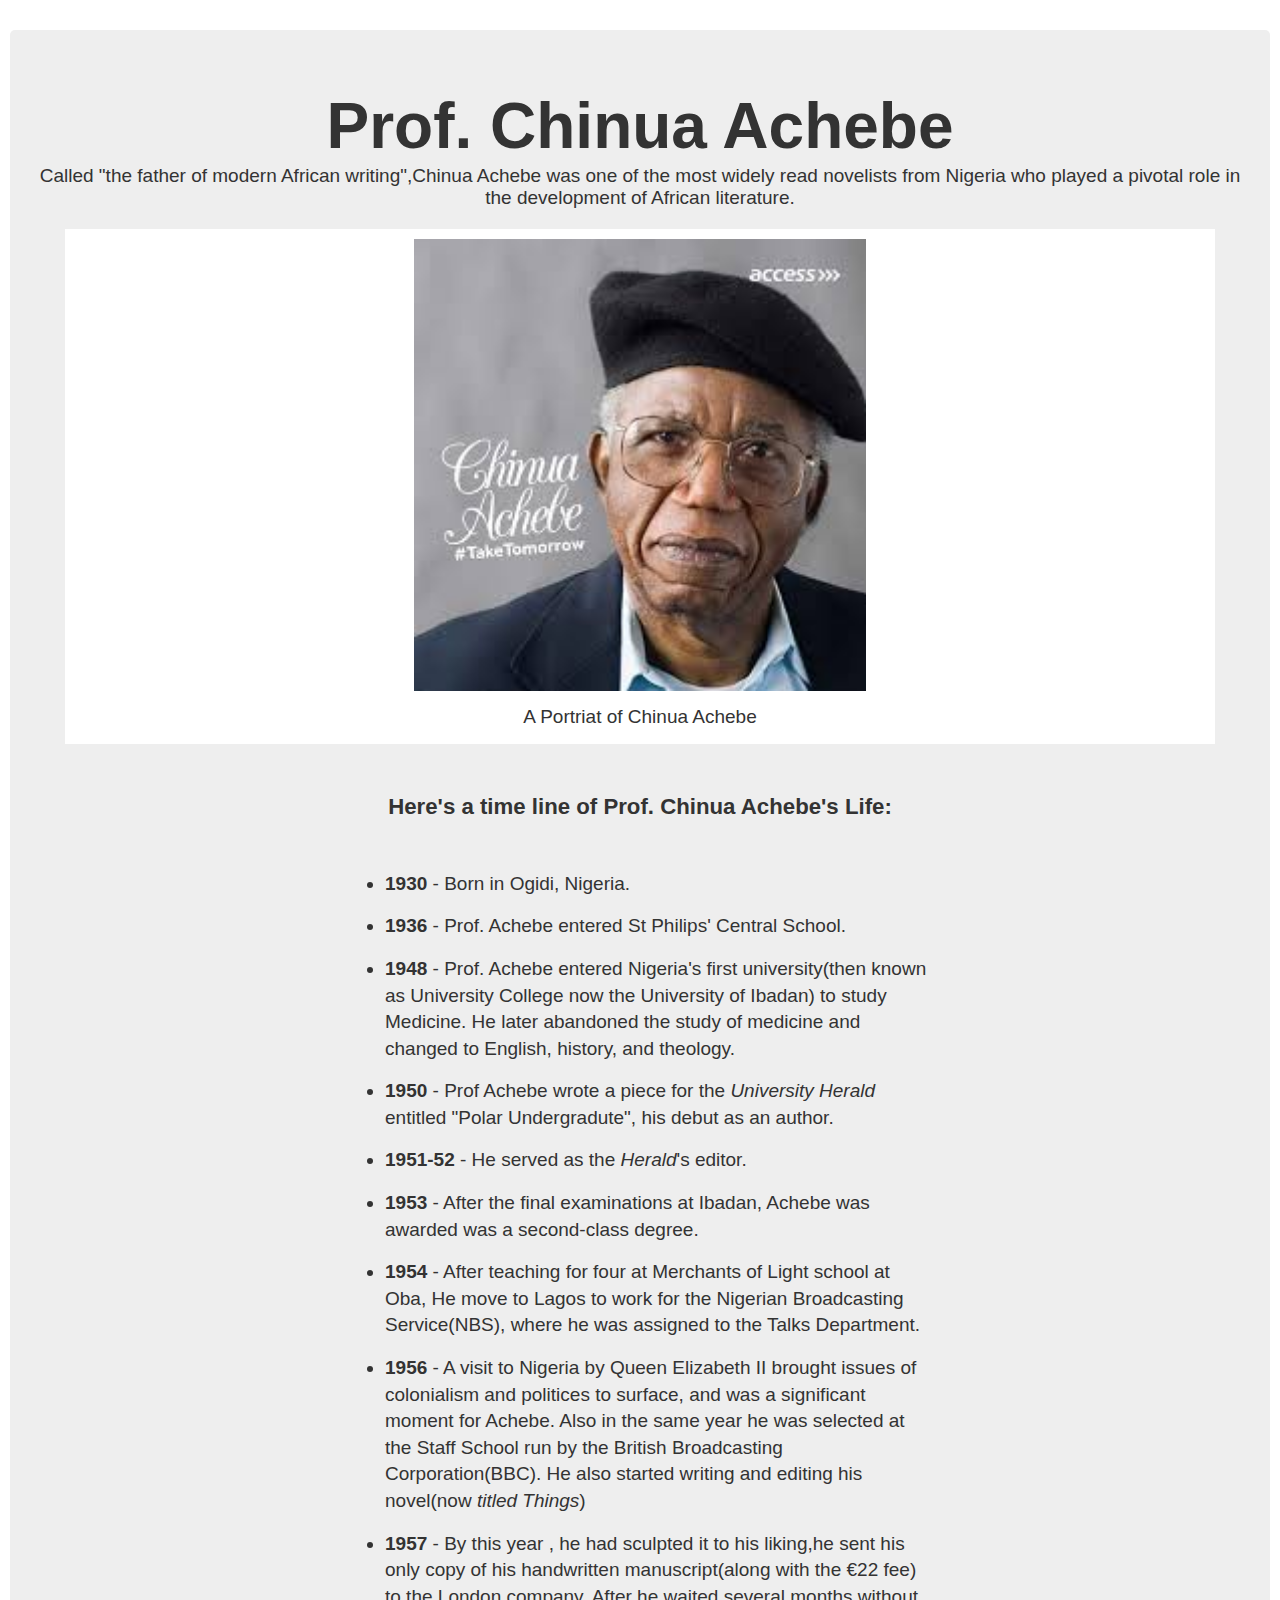
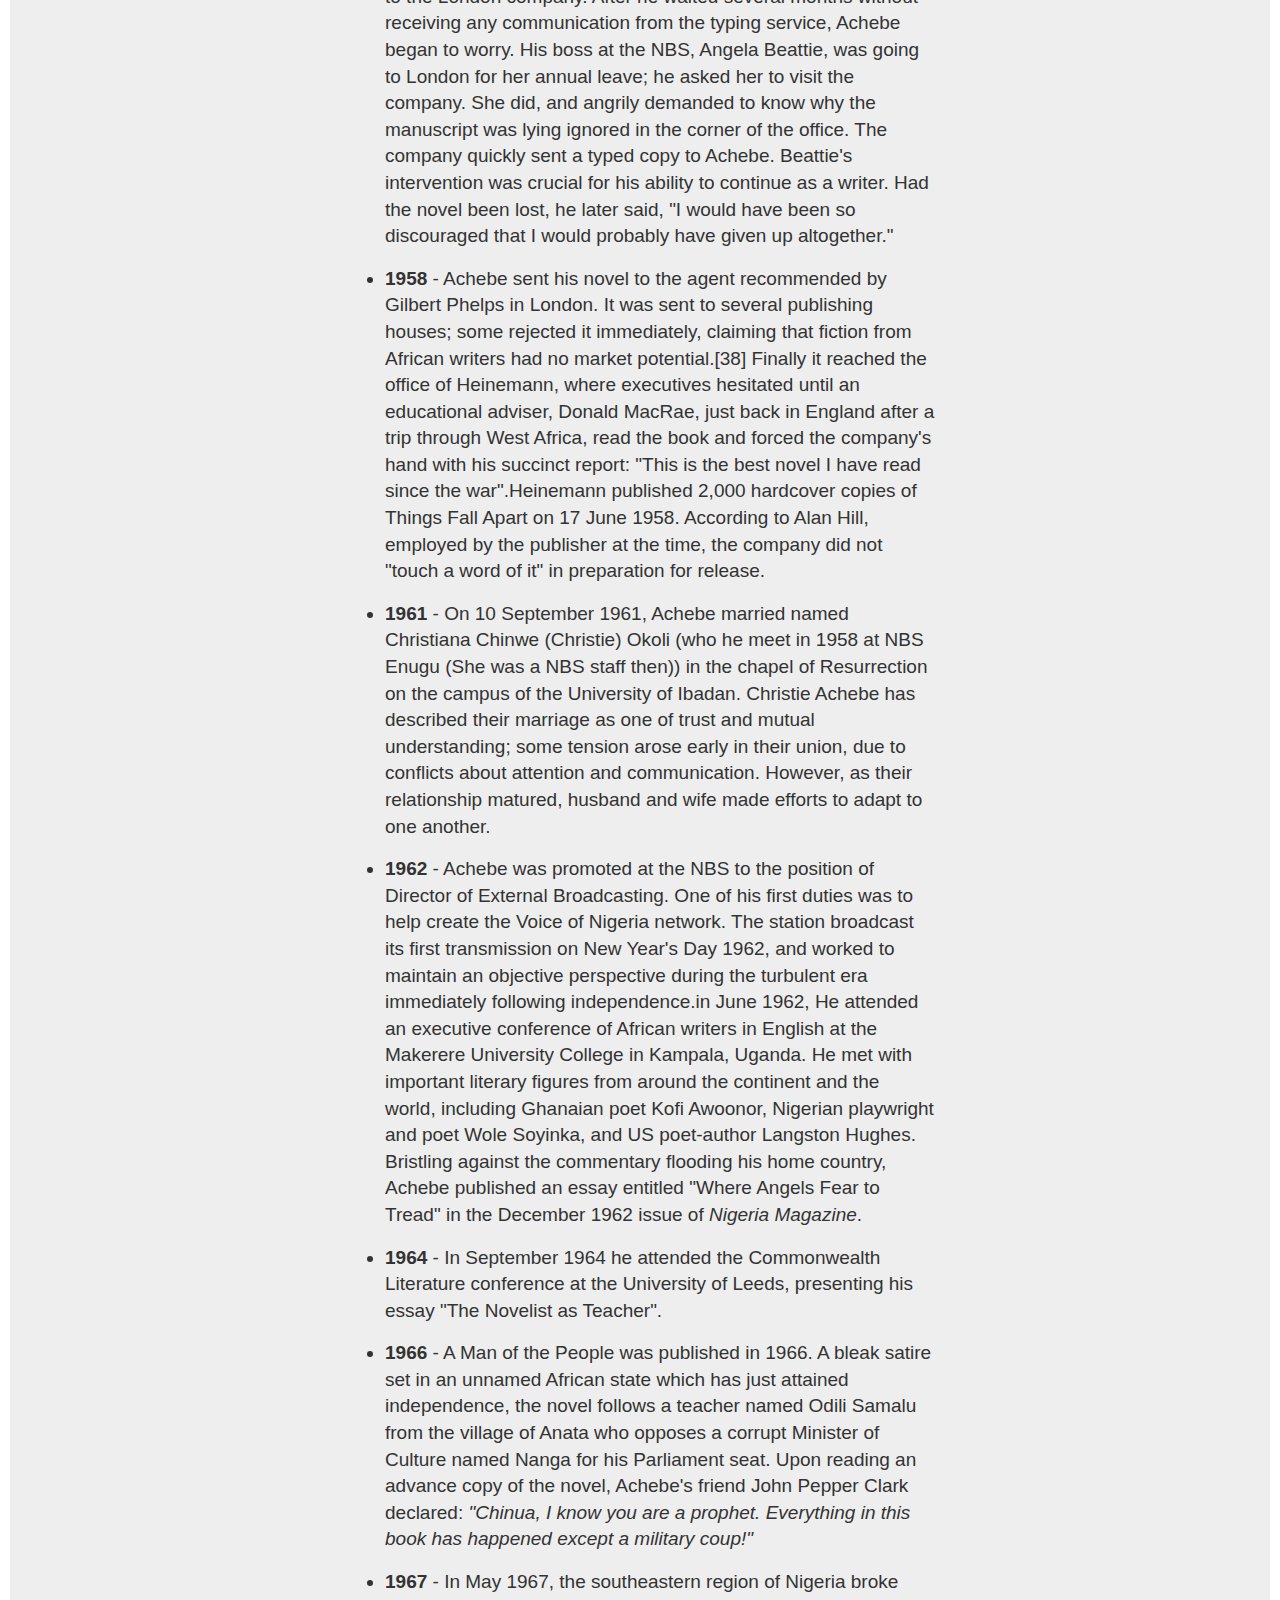
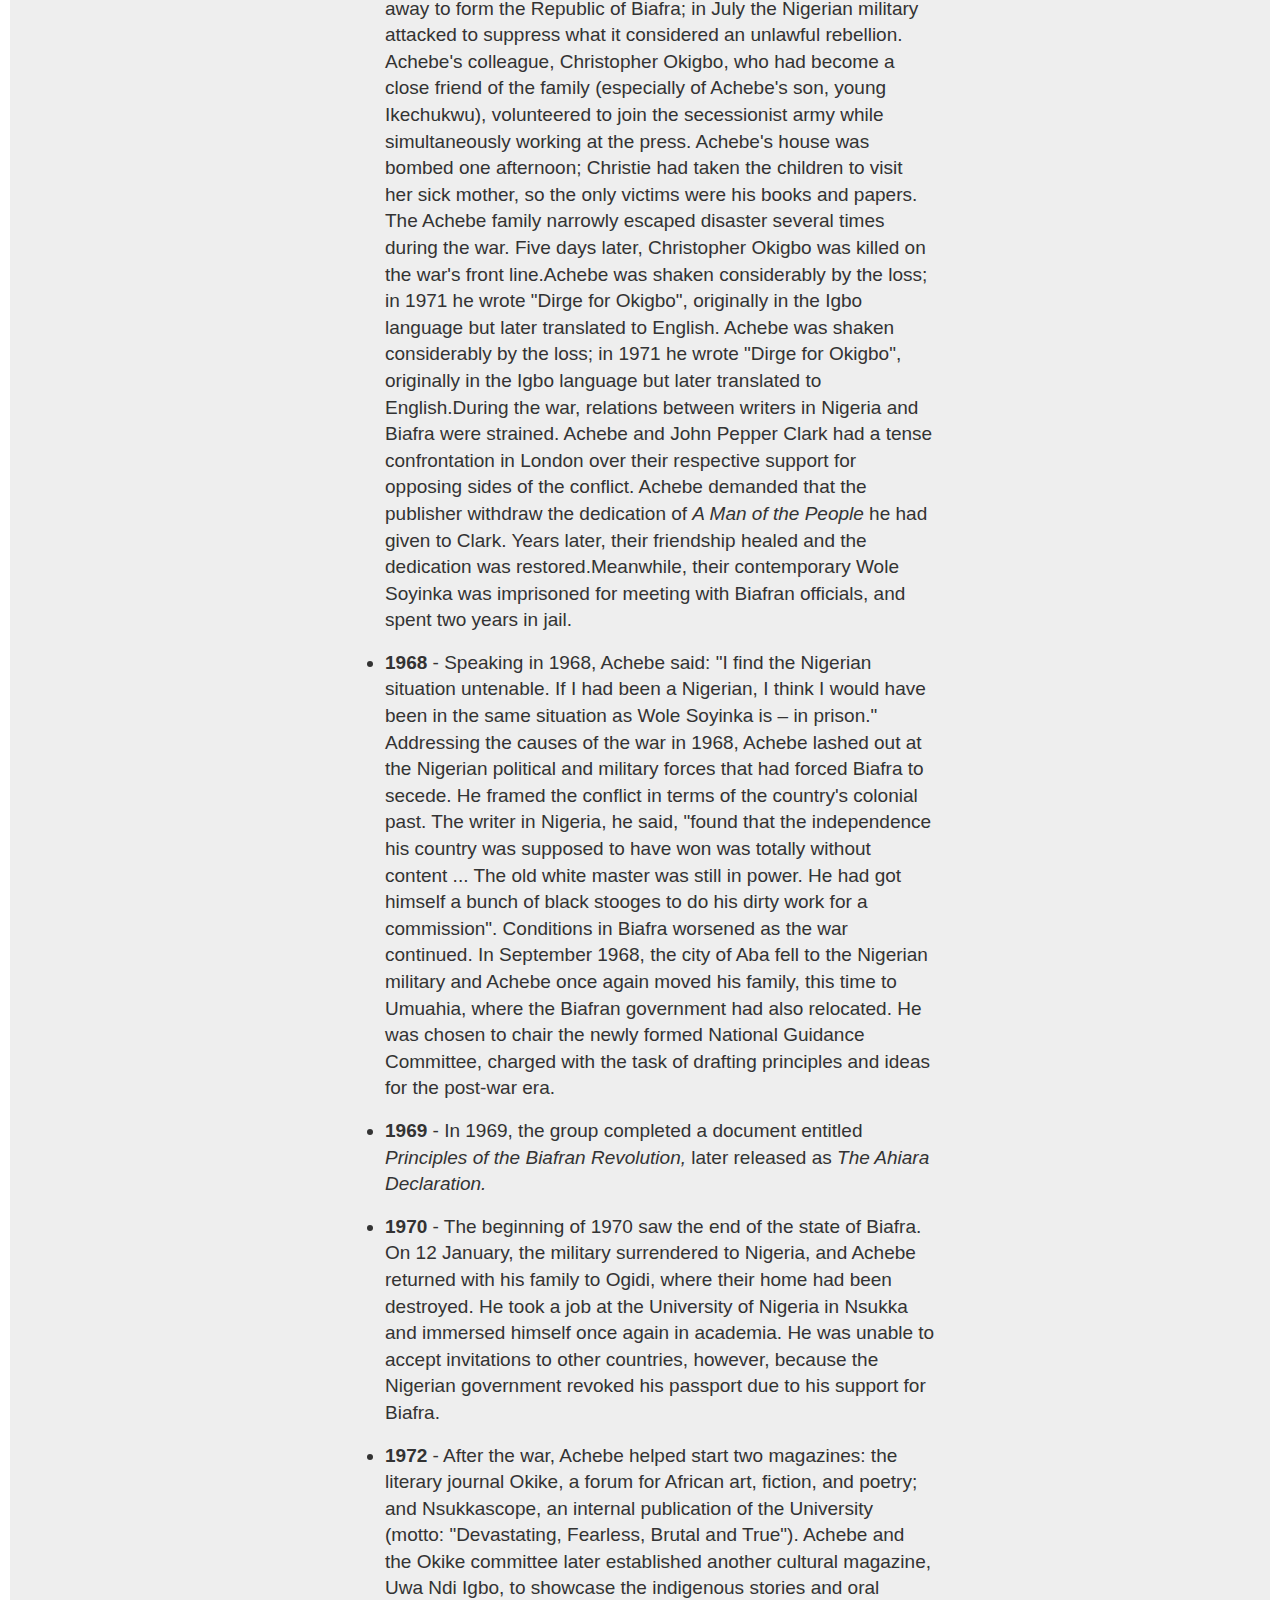
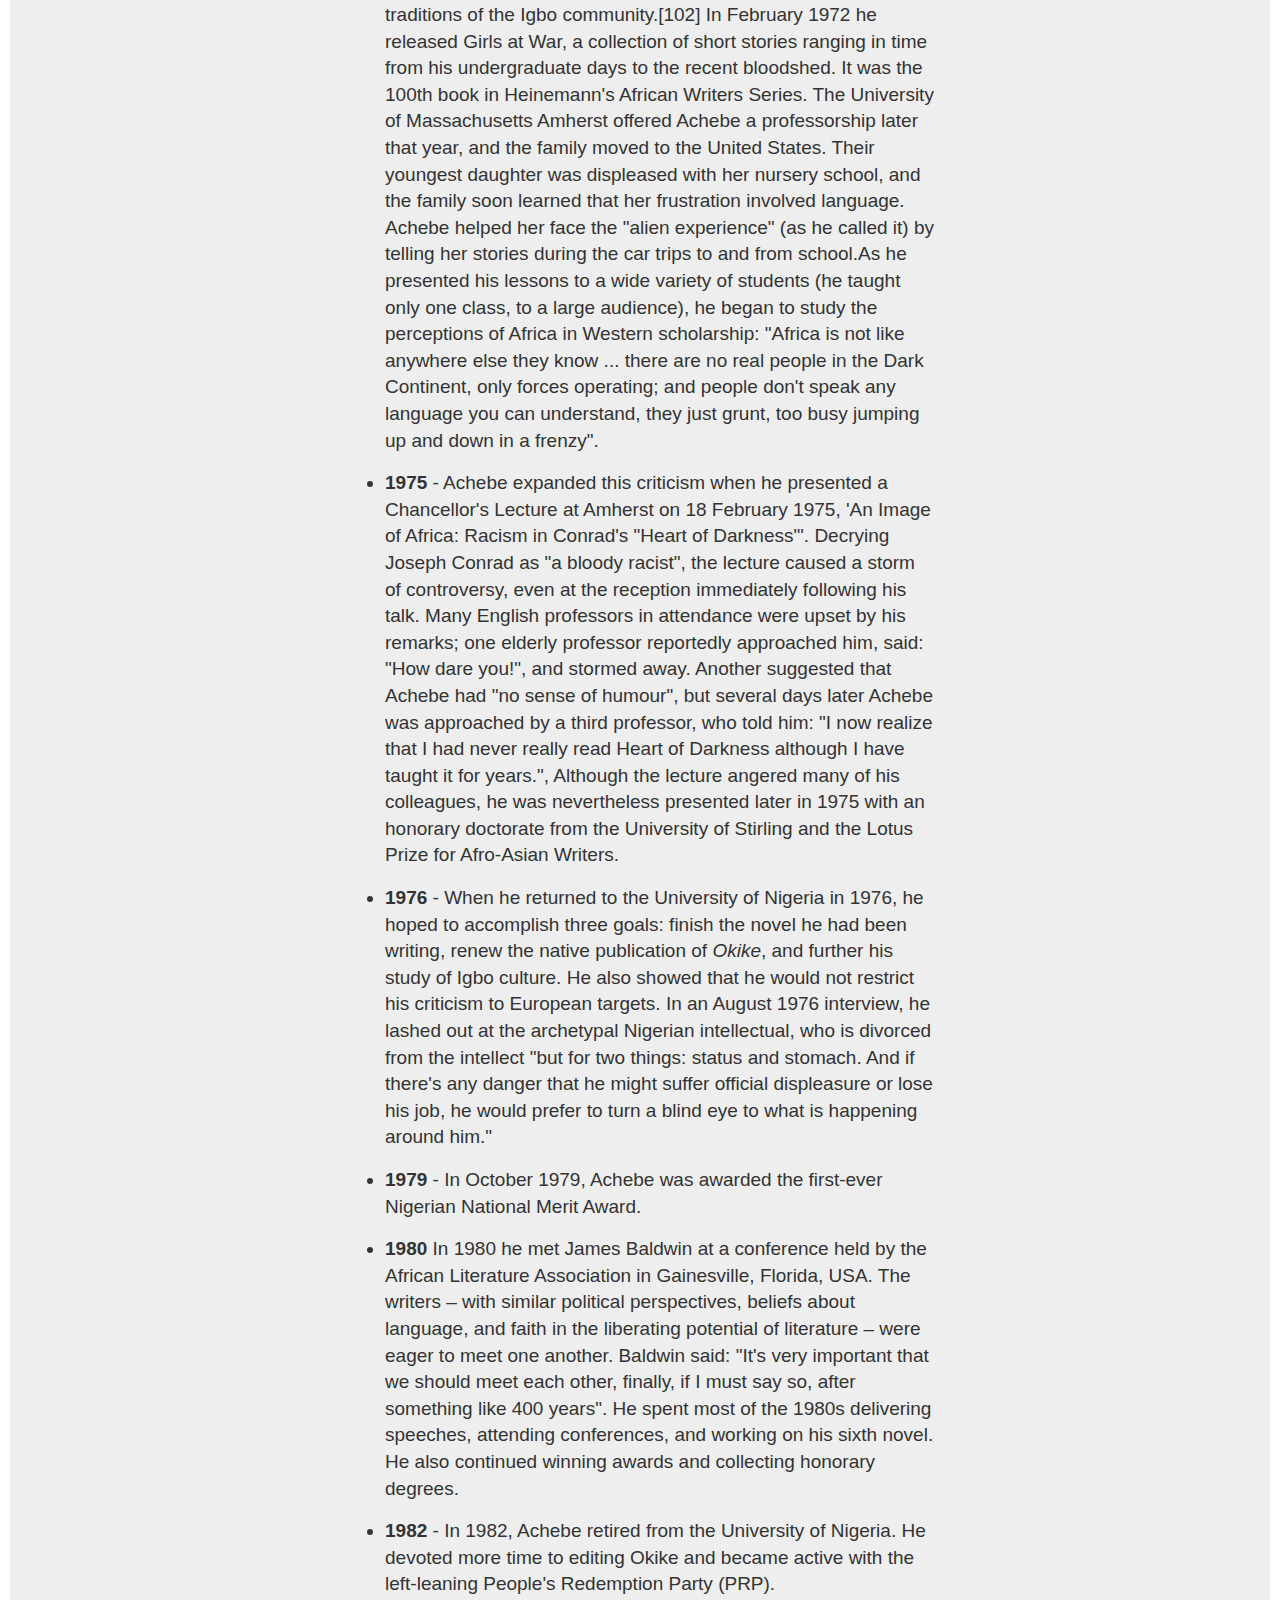
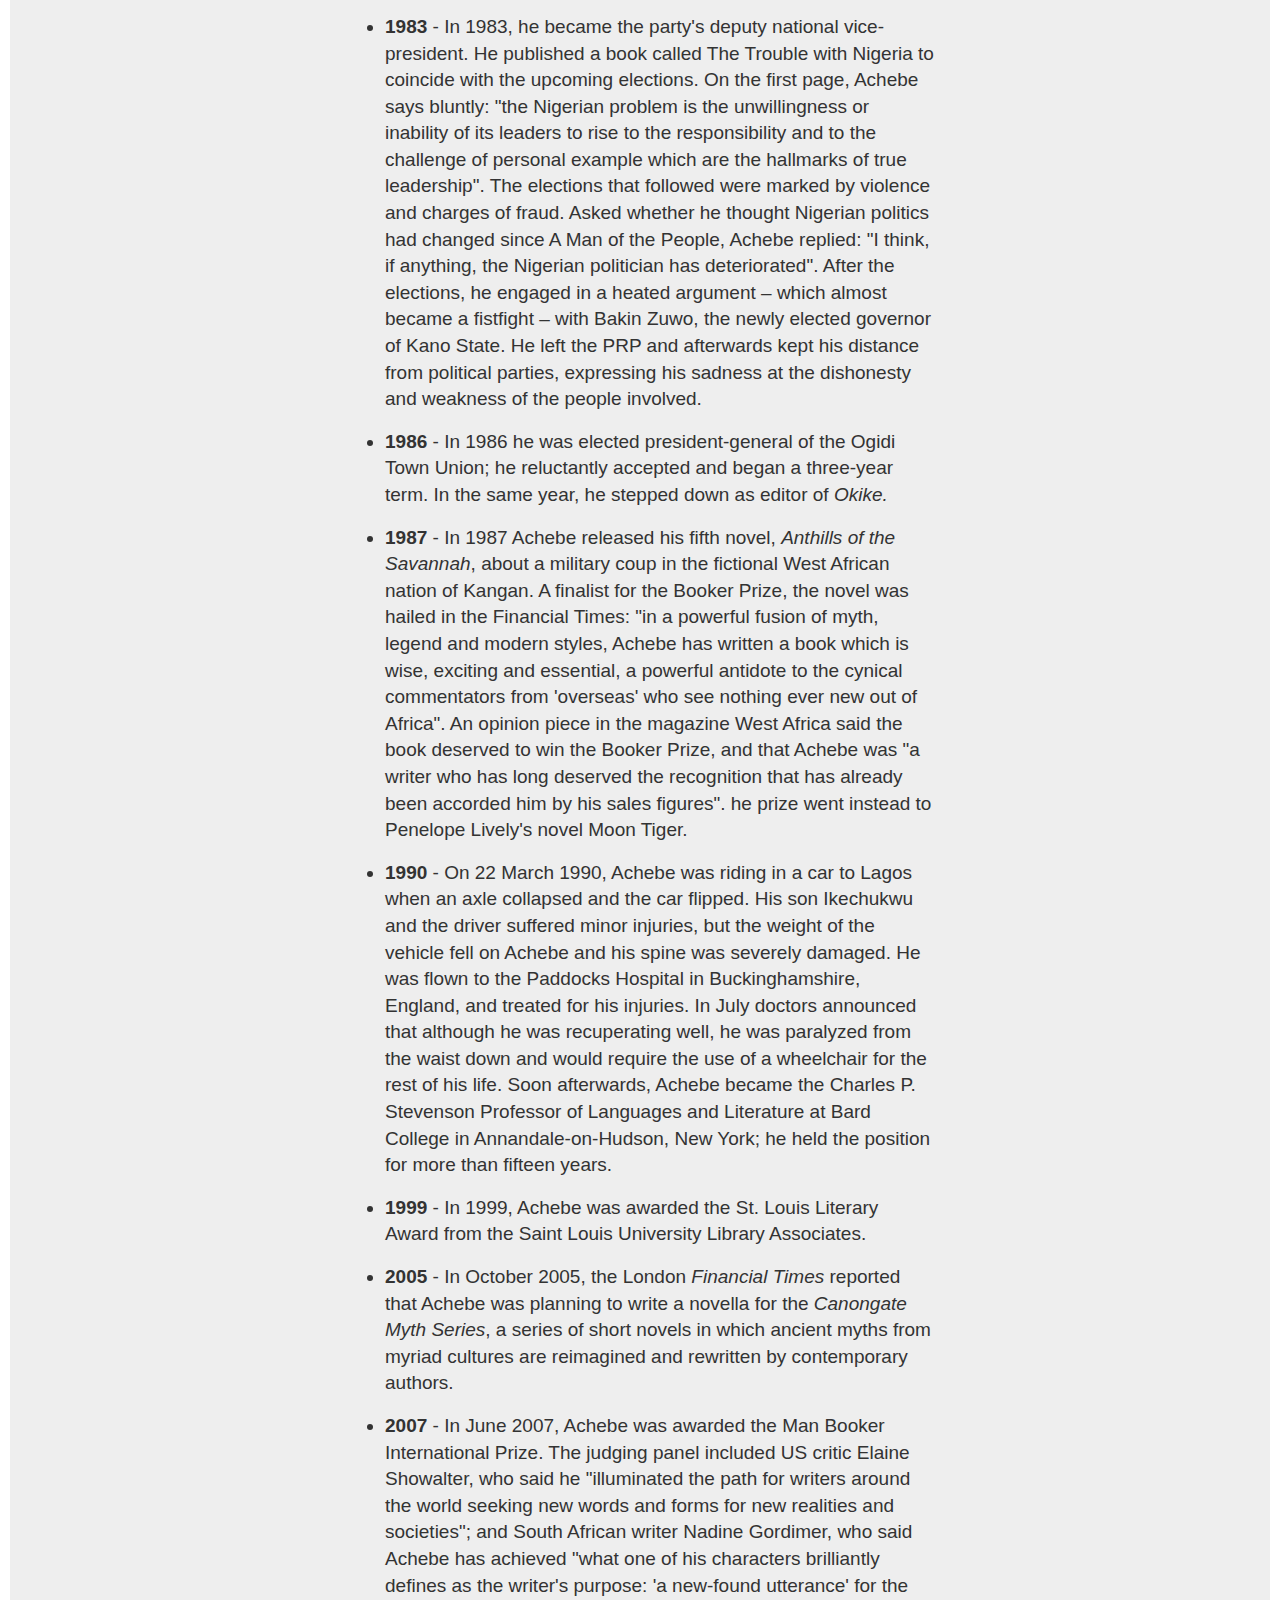
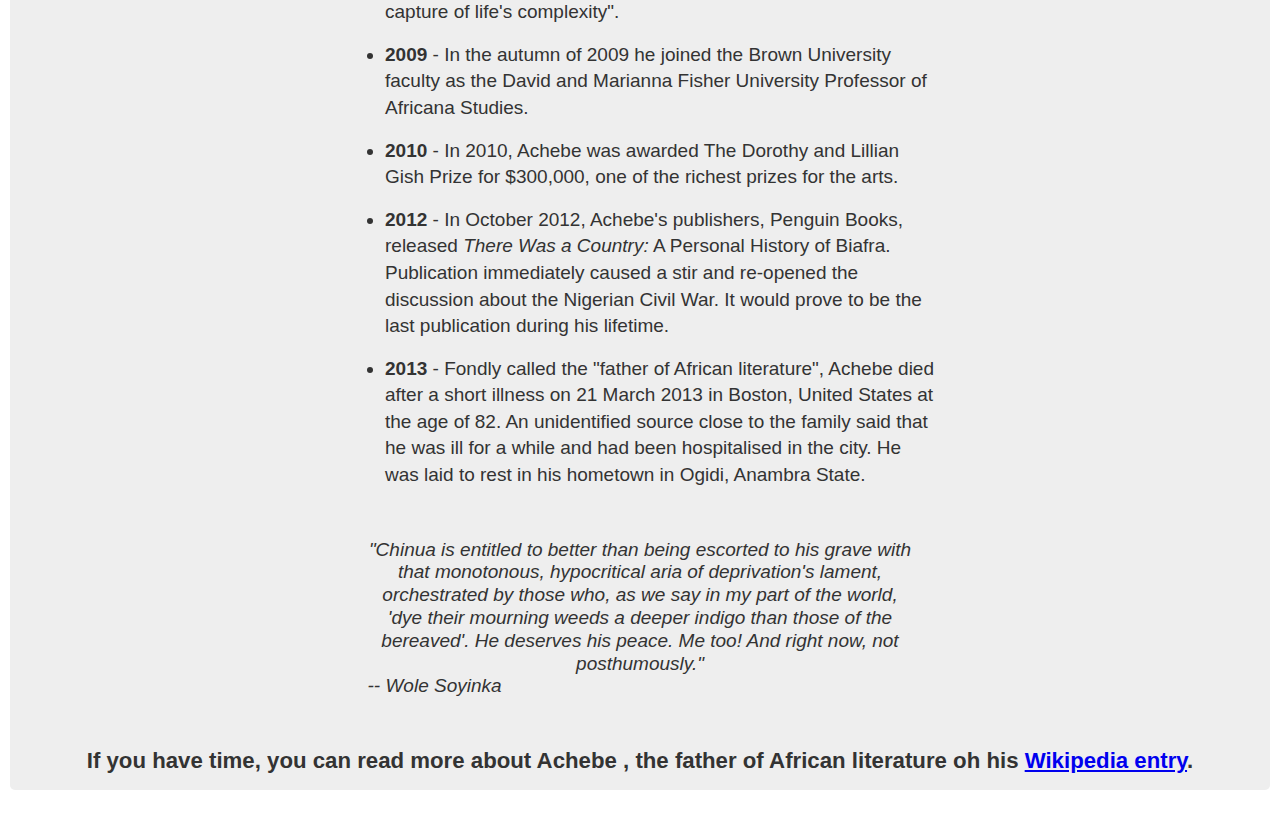
<file: index.html>
<!DOCTYPE html>
<html lang="en">
<head>
    <link rel="stylesheet" type="text/css" href="./css/main.css">
    <meta charset="UTF-8">
    <meta name="viewport" content="width=device-width, initial-scale=1.0">
    <meta http-equiv="X-UA-Compatible" content="ie=edge">
    <title>Document</title>
</head>
<body>
    <main id="main">
        <h1 id="title">Prof. Chinua Achebe </h1>
        <p>Called "the father of modern African writing",Chinua Achebe was one of the most widely read novelists from Nigeria who played a pivotal role in the development of African literature.</p>
        <figure id="img-div">
            <img id="image" src="./images/chinua.jpg" alt="chinua achebe">
            <figcaption id="img-caption">A Portriat of Chinua Achebe</figcaption>
        </figure>
        <section id="tribute-info">
            <h3 id="headline">Here's a time line of Prof. Chinua Achebe's Life:</h3>
            <ul>
                <li>
                   <strong>1930</strong>
                   - Born in Ogidi, Nigeria.
                </li>
                <li>
                    <strong>1936</strong>
                    - Prof. Achebe entered St Philips' Central School.
                </li>
                <li>
                    <strong>1948</strong>
                    - Prof. Achebe entered Nigeria's first university(then known as University College now the University of Ibadan) to study Medicine. He later abandoned the study of medicine and changed to English, history, and theology.
                </li>
                <li>
                    <strong>1950</strong>
                    - Prof Achebe wrote a piece for the <i>University Herald</i> entitled "Polar Undergradute", his debut as an author.
                </li>
                <li>
                    <strong>1951-52</strong>
                    - He served as the <i>Herald</i>'s editor.
                </li>
                <li>
                    <strong>1953</strong>
                    - After the final examinations at Ibadan, Achebe was awarded was a second-class degree.
                </li>
                <li>
                    <strong>1954</strong>
                    - After teaching for four at Merchants of Light school at Oba, He move to Lagos to work for the Nigerian Broadcasting Service(NBS), where he was assigned to the Talks Department.
                </li>
                <li>
                    <strong>1956</strong>
                    - A visit to Nigeria by Queen Elizabeth II brought issues of colonialism and politices to surface, and was a significant moment for Achebe. Also in the same year he was selected at the Staff School run by the British Broadcasting Corporation(BBC). He also started writing and editing his novel(now <i> titled Things</i>)
                </li>
                <li>
                    <strong>1957</strong>
                    - By this year , he had sculpted it to his liking,he sent his only copy of his handwritten manuscript(along with the &euro;22 fee) to the London company.
                    After he waited several months without receiving any communication from the typing service, Achebe began to worry. His boss at the NBS, Angela Beattie, was going to London for her annual leave; he asked her to visit the company. She did, and angrily demanded to know why the manuscript was lying ignored in the corner of the office. The company quickly sent a typed copy to Achebe. Beattie's intervention was crucial for his ability to continue as a writer. Had the novel been lost, he later said, "I would have been so discouraged that I would probably have given up altogether."
                </li>
                <li>
                    <strong>1958</strong>
                    -  Achebe sent his novel to the agent recommended by Gilbert Phelps in London. It was sent to several publishing houses; some rejected it immediately, claiming that fiction from African writers had no market potential.[38] Finally it reached the office of Heinemann, where executives hesitated until an educational adviser, Donald MacRae, just back in England after a trip through West Africa, read the book and forced the company's hand with his succinct report: "This is the best novel I have read since the war".Heinemann published 2,000 hardcover copies of Things Fall Apart on 17 June 1958. According to Alan Hill, employed by the publisher at the time, the company did not "touch a word of it" in preparation for release.
                </li>
                <li>
                    <strong>1961</strong>
                    - On 10 September 1961, Achebe married named Christiana Chinwe (Christie) Okoli (who he meet  in 1958 at NBS Enugu (She was a NBS staff then)) in the chapel of Resurrection on the campus of the University of Ibadan. Christie Achebe has described their marriage as one of trust and mutual understanding; some tension arose early in their union, due to conflicts about attention and communication. However, as their relationship matured, husband and wife made efforts to adapt to one another.
                </li>
                <li>
                    <strong>1962</strong>
                    - Achebe was promoted at the NBS to the position of Director of External Broadcasting. One of his first duties was to help create the Voice of Nigeria network. The station broadcast its first transmission on New Year's Day 1962, and worked to maintain an objective perspective during the turbulent era immediately following independence.in June 1962, He attended an executive conference of African writers in English at the Makerere University College in Kampala, Uganda. He met with important literary figures from around the continent and the world, including Ghanaian poet Kofi Awoonor, Nigerian playwright and poet Wole Soyinka, and US poet-author Langston Hughes. Bristling against the commentary flooding his home country, Achebe published an essay entitled "Where Angels Fear to Tread" in the December 1962 issue of <em>Nigeria Magazine</em>.
                </li>
                <li>
                    <strong>1964</strong>
                    - In September 1964 he attended the Commonwealth Literature conference at the University of Leeds, presenting his essay "The Novelist as Teacher".
                </li>
                <li>
                    <strong>1966</strong>
                    - A Man of the People was published in 1966. A bleak satire set in an unnamed African state which has just attained independence, the novel follows a teacher named Odili Samalu from the village of Anata who opposes a corrupt Minister of Culture named Nanga for his Parliament seat. Upon reading an advance copy of the novel, Achebe's friend John Pepper Clark declared: <em> "Chinua, I know you are a prophet. Everything in this book has happened except a military coup!"</em>
                </li>
                <li>
                    <strong>1967</strong>
                    - In May 1967, the southeastern region of Nigeria broke away to form the Republic of Biafra; in July the Nigerian military attacked to suppress what it considered an unlawful rebellion. Achebe's colleague, Christopher Okigbo, who had become a close friend of the family (especially of Achebe's son, young Ikechukwu), volunteered to join the secessionist army while simultaneously working at the press. Achebe's house was bombed one afternoon; Christie had taken the children to visit her sick mother, so the only victims were his books and papers. The Achebe family narrowly escaped disaster several times during the war. Five days later, Christopher Okigbo was killed on the war's front line.Achebe was shaken considerably by the loss; in 1971 he wrote "Dirge for Okigbo", originally in the Igbo language but later translated to English.
                    Achebe was shaken considerably by the loss; in 1971 he wrote "Dirge for Okigbo", originally in the Igbo language but later translated to English.During the war, relations between writers in Nigeria and Biafra were strained. Achebe and John Pepper Clark had a tense confrontation in London over their respective support for opposing sides of the conflict. Achebe demanded that the publisher withdraw the dedication of <i> A Man of the People</i> he had given to Clark. Years later, their friendship healed and the dedication was restored.Meanwhile, their contemporary Wole Soyinka was imprisoned for meeting with Biafran officials, and spent two years in jail. 
                </li>
                <li>
                    <strong>1968</strong>
                    -  Speaking in 1968, Achebe said: "I find the Nigerian situation untenable. If I had been a Nigerian, I think I would have been in the same situation as Wole Soyinka is – in prison." Addressing the causes of the war in 1968, Achebe lashed out at the Nigerian political and military forces that had forced Biafra to secede. He framed the conflict in terms of the country's colonial past. The writer in Nigeria, he said, "found that the independence his country was supposed to have won was totally without content ... The old white master was still in power. He had got himself a bunch of black stooges to do his dirty work for a commission". Conditions in Biafra worsened as the war continued. In September 1968, the city of Aba fell to the Nigerian military and Achebe once again moved his family, this time to Umuahia, where the Biafran government had also relocated. He was chosen to chair the newly formed National Guidance Committee, charged with the task of drafting principles and ideas for the post-war era.
                </li>
                <li>
                    <strong>1969</strong>
                    - In 1969, the group completed a document entitled <em> Principles of the Biafran Revolution,</em> later released as <em>The Ahiara Declaration.</em>
                </li>
                <li>
                    <strong>1970</strong>
                    - The beginning of 1970 saw the end of the state of Biafra. On 12 January, the military surrendered to Nigeria, and Achebe returned with his family to Ogidi, where their home had been destroyed. He took a job at the University of Nigeria in Nsukka and immersed himself once again in academia. He was unable to accept invitations to other countries, however, because the Nigerian government revoked his passport due to his support for Biafra.
                </li>
                <li>
                    <strong>1972</strong>
                    - After the war, Achebe helped start two magazines: the literary journal Okike, a forum for African art, fiction, and poetry; and Nsukkascope, an internal publication of the University (motto: "Devastating, Fearless, Brutal and True"). Achebe and the Okike committee later established another cultural magazine, Uwa Ndi Igbo, to showcase the indigenous stories and oral traditions of the Igbo community.[102] In February 1972 he released Girls at War, a collection of short stories ranging in time from his undergraduate days to the recent bloodshed. It was the 100th book in Heinemann's African Writers Series. The University of Massachusetts Amherst offered Achebe a professorship later that year, and the family moved to the United States. Their youngest daughter was displeased with her nursery school, and the family soon learned that her frustration involved language. Achebe helped her face the "alien experience" (as he called it) by telling her stories during the car trips to and from school.As he presented his lessons to a wide variety of students (he taught only one class, to a large audience), he began to study the perceptions of Africa in Western scholarship: "Africa is not like anywhere else they know ... there are no real people in the Dark Continent, only forces operating; and people don't speak any language you can understand, they just grunt, too busy jumping up and down in a frenzy".
                </li>
                <li>
                    <strong>1975</strong>
                    - Achebe expanded this criticism when he presented a Chancellor's Lecture at Amherst on 18 February 1975, 'An Image of Africa: Racism in Conrad's "Heart of Darkness"'. Decrying Joseph Conrad as "a bloody racist", the lecture caused a storm of controversy, even at the reception immediately following his talk. Many English professors in attendance were upset by his remarks; one elderly professor reportedly approached him, said: "How dare you!", and stormed away. Another suggested that Achebe had "no sense of humour",  but several days later Achebe was approached by a third professor, who told him: "I now realize that I had never really read Heart of Darkness although I have taught it for years.", Although the lecture angered many of his colleagues, he was nevertheless presented later in 1975 with an honorary doctorate from the University of Stirling and the Lotus Prize for Afro-Asian Writers.
                </li>
                <li>
                    <strong>1976</strong>
                    - When he returned to the University of Nigeria in 1976, he hoped to accomplish three goals: finish the novel he had been writing, renew the native publication of <em>Okike</em>, and further his study of Igbo culture. He also showed that he would not restrict his criticism to European targets. In an August 1976 interview, he lashed out at the archetypal Nigerian intellectual, who is divorced from the intellect "but for two things: status and stomach. And if there's any danger that he might suffer official displeasure or lose his job, he would prefer to turn a blind eye to what is happening around him."
                </li>
                <li>
                    <strong>1979</strong>
                    - In October 1979, Achebe was awarded the first-ever Nigerian National Merit Award.
                </li>
                <li>
                    <strong>1980</strong>
                    In 1980 he met James Baldwin at a conference held by the African Literature Association in Gainesville, Florida, USA. The writers – with similar political perspectives, beliefs about language, and faith in the liberating potential of literature – were eager to meet one another. Baldwin said: "It's very important that we should meet each other, finally, if I must say so, after something like 400 years". He spent most of the 1980s delivering speeches, attending conferences, and working on his sixth novel. He also continued winning awards and collecting honorary degrees.
                </li>
                <li>
                    <strong>1982</strong>
                    - In 1982, Achebe retired from the University of Nigeria. He devoted more time to editing Okike and became active with the left-leaning People's Redemption Party (PRP).
                </li>
                <li>
                    <strong>1983</strong>
                    - In 1983, he became the party's deputy national vice-president. He published a book called The Trouble with Nigeria to coincide with the upcoming elections. On the first page, Achebe says bluntly: "the Nigerian problem is the unwillingness or inability of its leaders to rise to the responsibility and to the challenge of personal example which are the hallmarks of true leadership".
                     The elections that followed were marked by violence and charges of fraud. Asked whether he thought Nigerian politics had changed since A Man of the People, Achebe replied: "I think, if anything, the Nigerian politician has deteriorated". After the elections, he engaged in a heated argument – which almost became a fistfight – with Bakin Zuwo, the newly elected governor of Kano State. He left the PRP and afterwards kept his distance from political parties, expressing his sadness at the dishonesty and weakness of the people involved.
                </li>
                <li>
                    <strong>1986</strong>
                    - In 1986 he was elected president-general of the Ogidi Town Union; he reluctantly accepted and began a three-year term. In the same year, he stepped down as editor of <em> Okike.</em>
                </li>
                <li>
                    <strong>1987</strong>
                    - In 1987 Achebe released his fifth novel, <em> Anthills of the Savannah</em>, about a military coup in the fictional West African nation of Kangan. A finalist for the Booker Prize, the novel was hailed in the Financial Times: "in a powerful fusion of myth, legend and modern styles, Achebe has written a book which is wise, exciting and essential, a powerful antidote to the cynical commentators from 'overseas' who see nothing ever new out of Africa". An opinion piece in the magazine West Africa said the book deserved to win the Booker Prize, and that Achebe was "a writer who has long deserved the recognition that has already been accorded him by his sales figures". he prize went instead to Penelope Lively's novel Moon Tiger. 
                </li>
                <li>
                    <strong>1990</strong>
                    - On 22 March 1990, Achebe was riding in a car to Lagos when an axle collapsed and the car flipped. His son Ikechukwu and the driver suffered minor injuries, but the weight of the vehicle fell on Achebe and his spine was severely damaged. He was flown to the Paddocks Hospital in Buckinghamshire, England, and treated for his injuries. In July doctors announced that although he was recuperating well, he was paralyzed from the waist down and would require the use of a wheelchair for the rest of his life.
                    Soon afterwards, Achebe became the Charles P. Stevenson Professor of Languages and Literature at Bard College in Annandale-on-Hudson, New York; he held the position for more than fifteen years.
                </li>
                <li>
                    <strong>1999</strong>
                    - In 1999, Achebe was awarded the St. Louis Literary Award from the Saint Louis University Library Associates.
                </li>
                <li>
                    <strong>2005</strong>
                    - In October 2005, the London <em>Financial Times</em> reported that Achebe was planning to write a novella for the <em>Canongate Myth Series</em>, a series of short novels in which ancient myths from myriad cultures are reimagined and rewritten by contemporary authors.
                </li>
                <li>
                    <strong>2007</strong>
                    - In June 2007, Achebe was awarded the Man Booker International Prize. The judging panel included US critic Elaine Showalter, who said he "illuminated the path for writers around the world seeking new words and forms for new realities and societies"; and South African writer Nadine Gordimer, who said Achebe has achieved "what one of his characters brilliantly defines as the writer's purpose: 'a new-found utterance' for the capture of life's complexity".
                </li>
                <li>
                    <strong>2009</strong>
                    -  In the autumn of 2009 he joined the Brown University faculty as the David and Marianna Fisher University Professor of Africana Studies.
                 </li>
                 <li>
                     <strong>2010</strong>
                     - In 2010, Achebe was awarded The Dorothy and Lillian Gish Prize for $300,000, one of the richest prizes for the arts.
                 </li>
                 <li>
                     <strong>2012</strong>
                     - In October 2012, Achebe's publishers, Penguin Books, released <em>There Was a Country:</em> A Personal History of Biafra. Publication immediately caused a stir and re-opened the discussion about the Nigerian Civil War. It would prove to be the last publication during his lifetime.
                 </li>
                 <li>
                     <strong>2013</strong>
                     - Fondly called the "father of African literature", Achebe died after a short illness on 21 March 2013 in Boston, United States at the age of 82. An unidentified source close to the family said that he was ill for a while and had been hospitalised in the city. He was laid to rest in his hometown in Ogidi, Anambra State.
                 </li>
            </ul>
            <blockquote cite="https://www.theguardian.com/books/2013/may/20/chinua-achebe-nobel-prize-wole-soyinka">
                <p>
                    "Chinua is entitled to better than being escorted to his grave with that monotonous, hypocritical aria of deprivation's lament, orchestrated by those who, as we say in my part of the world, 'dye their mourning weeds a deeper indigo than those of the bereaved'. He deserves his peace. Me too! And right now, not posthumously."
                </p>
                <cite>-- Wole Soyinka</cite>
            </blockquote>
            <h3 id="timeline">
                If you have time, you can read more about Achebe , the father of African literature oh his <a href="https://en.wikipedia.org/wiki/Chinua_Achebe" target="_blank">Wikipedia entry</a>.
            </h3>
        </section>
    </main>
</body>
</html>
</file>
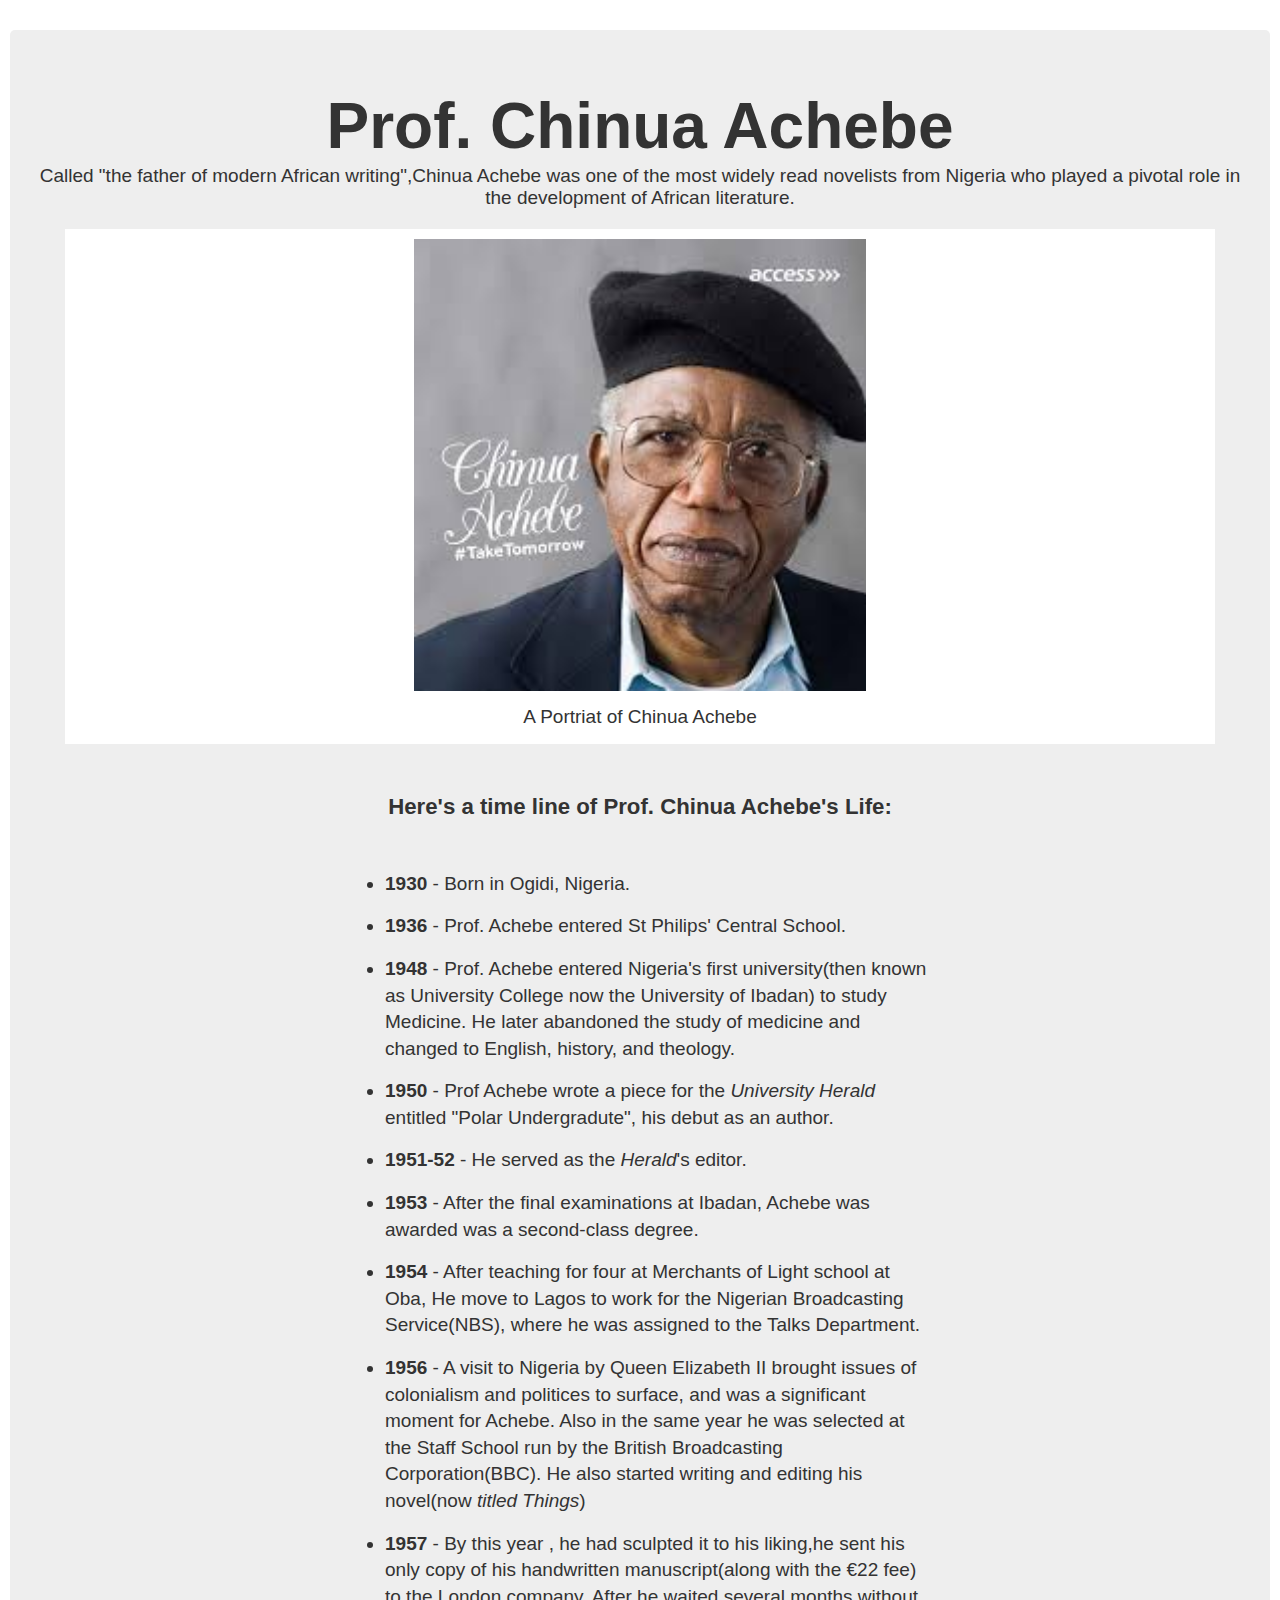
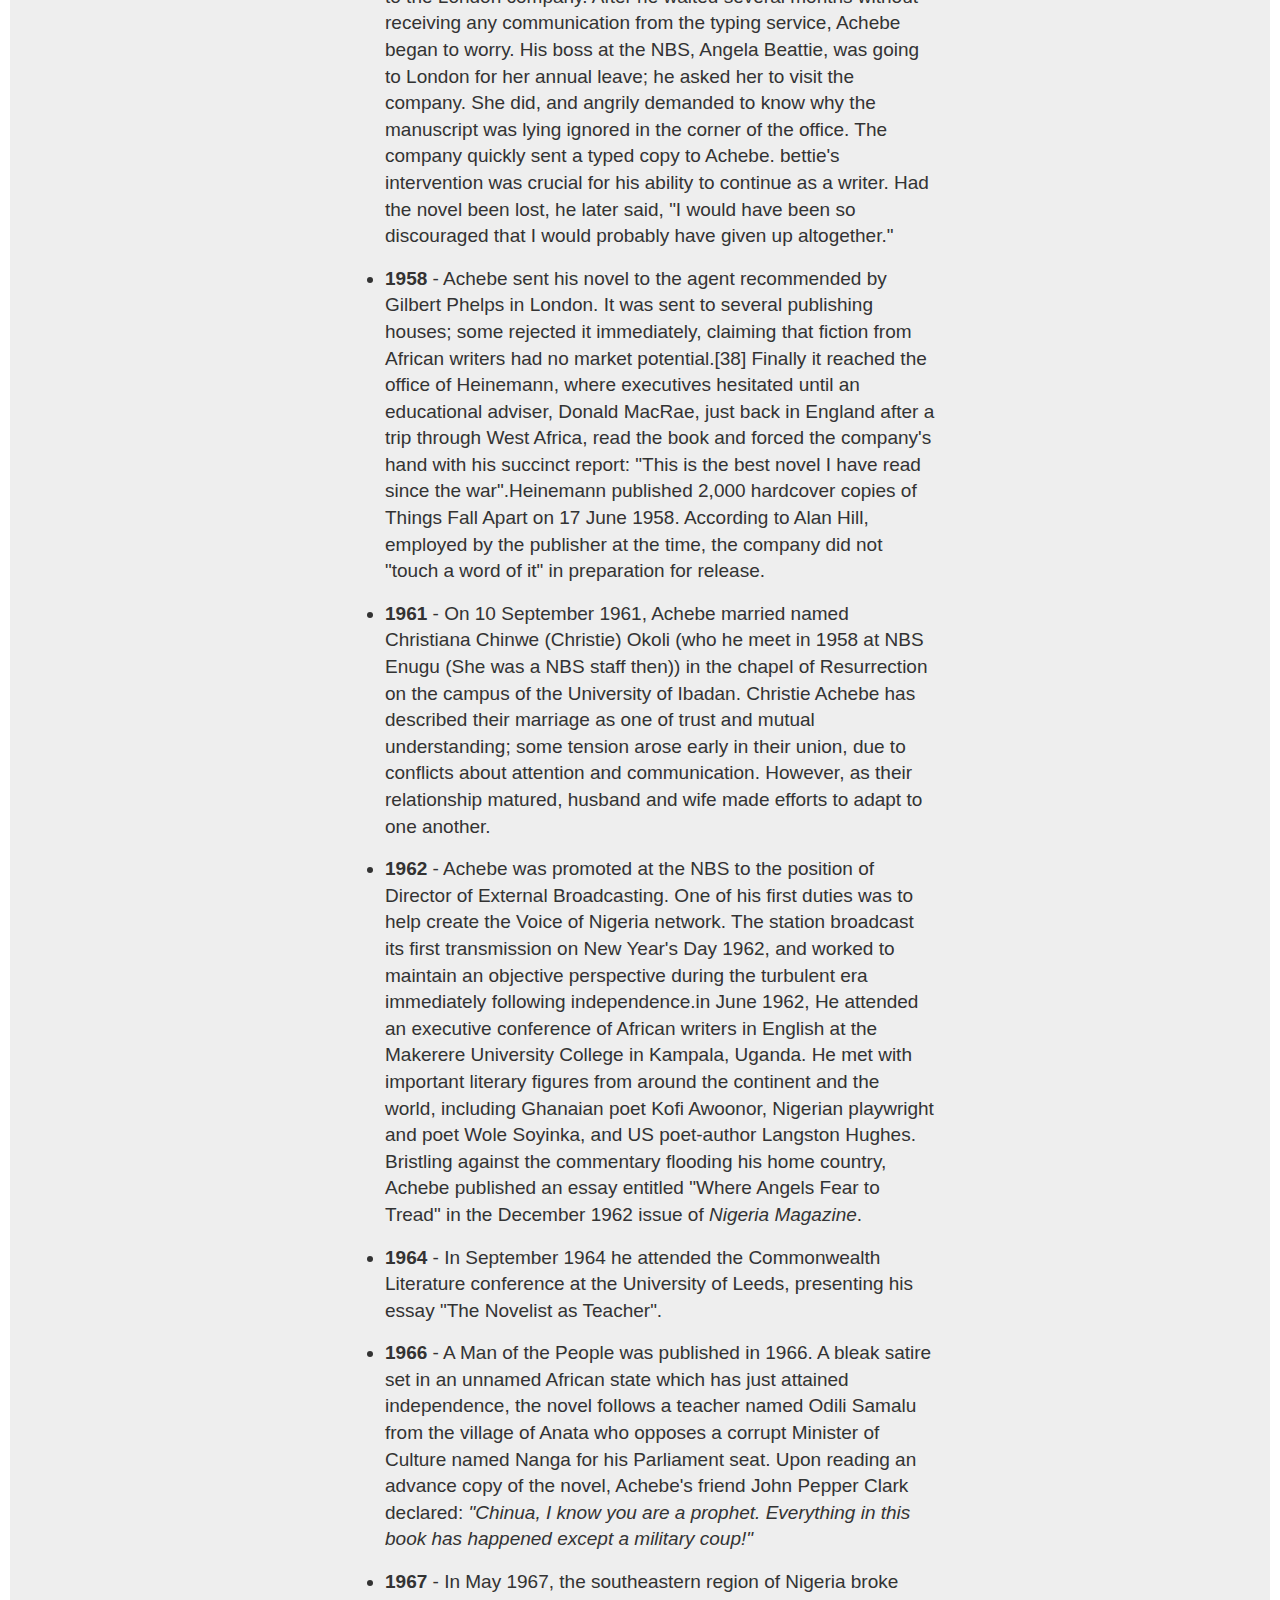
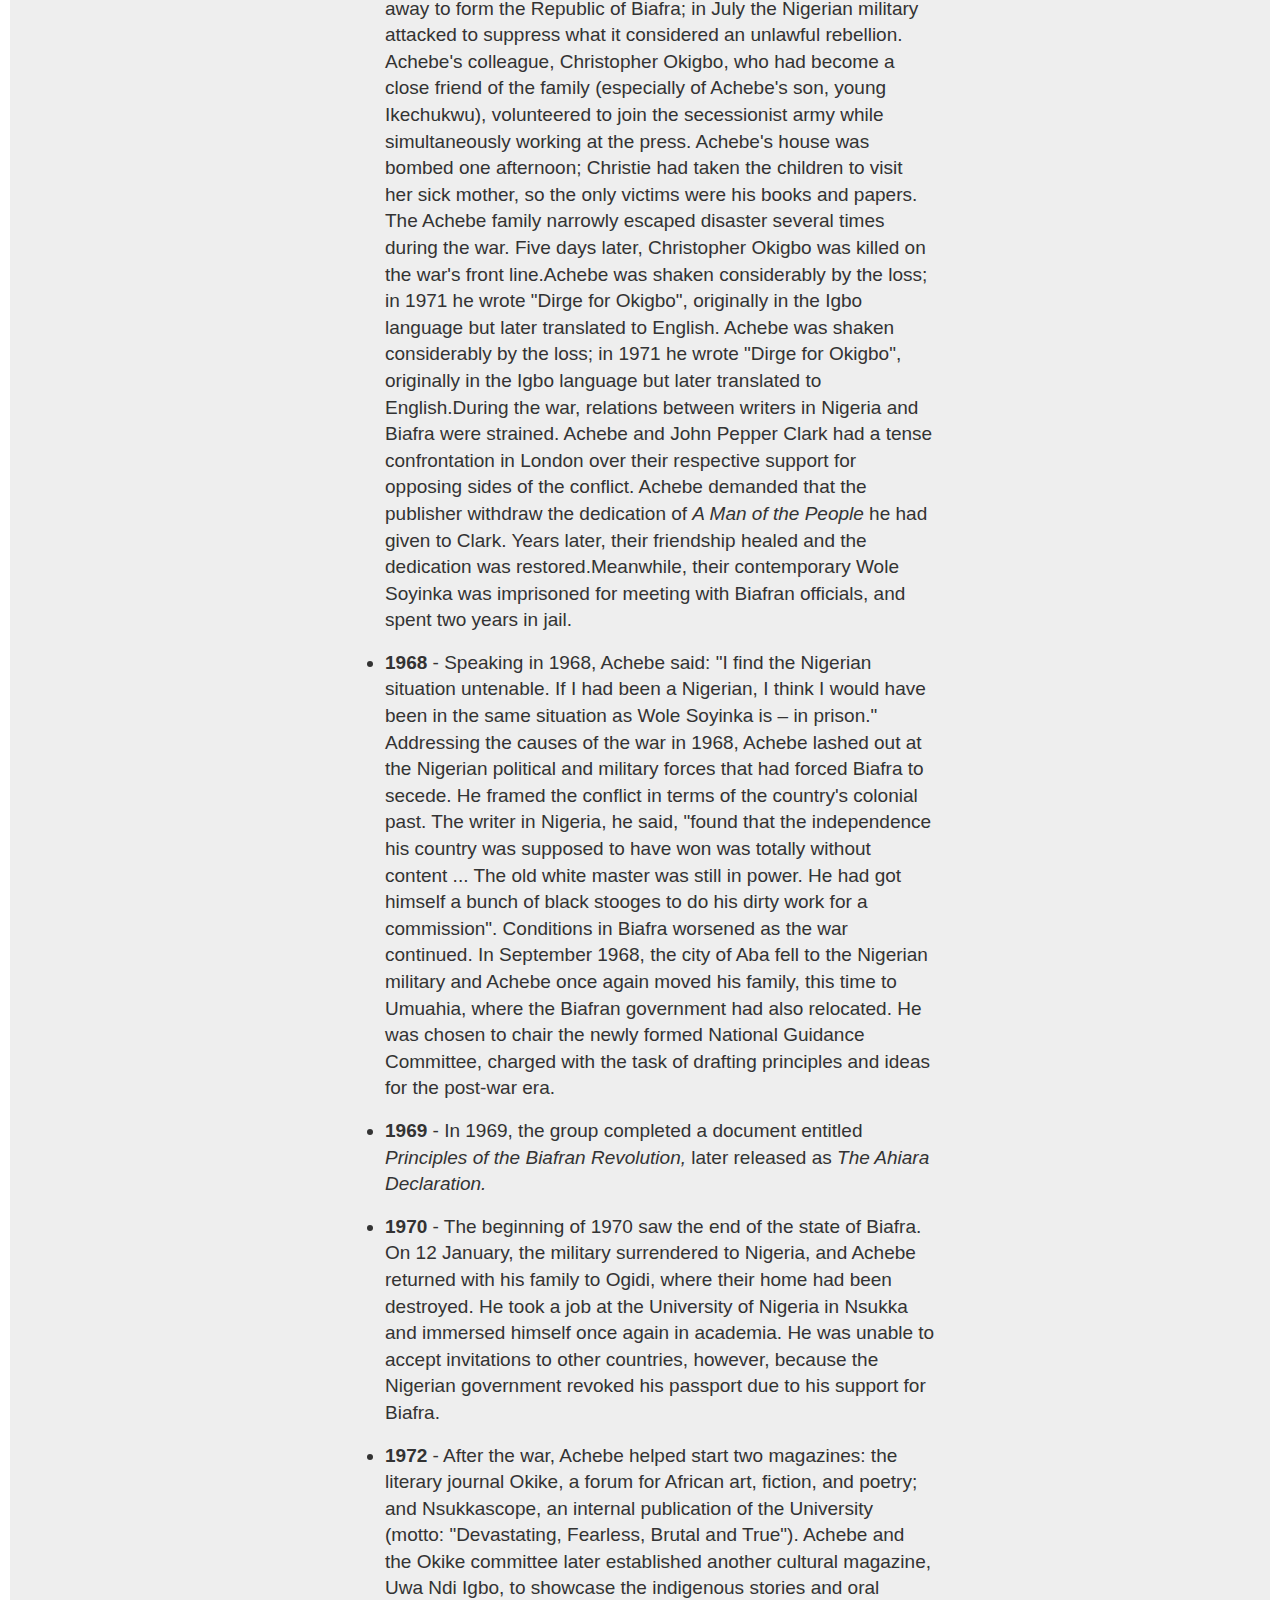
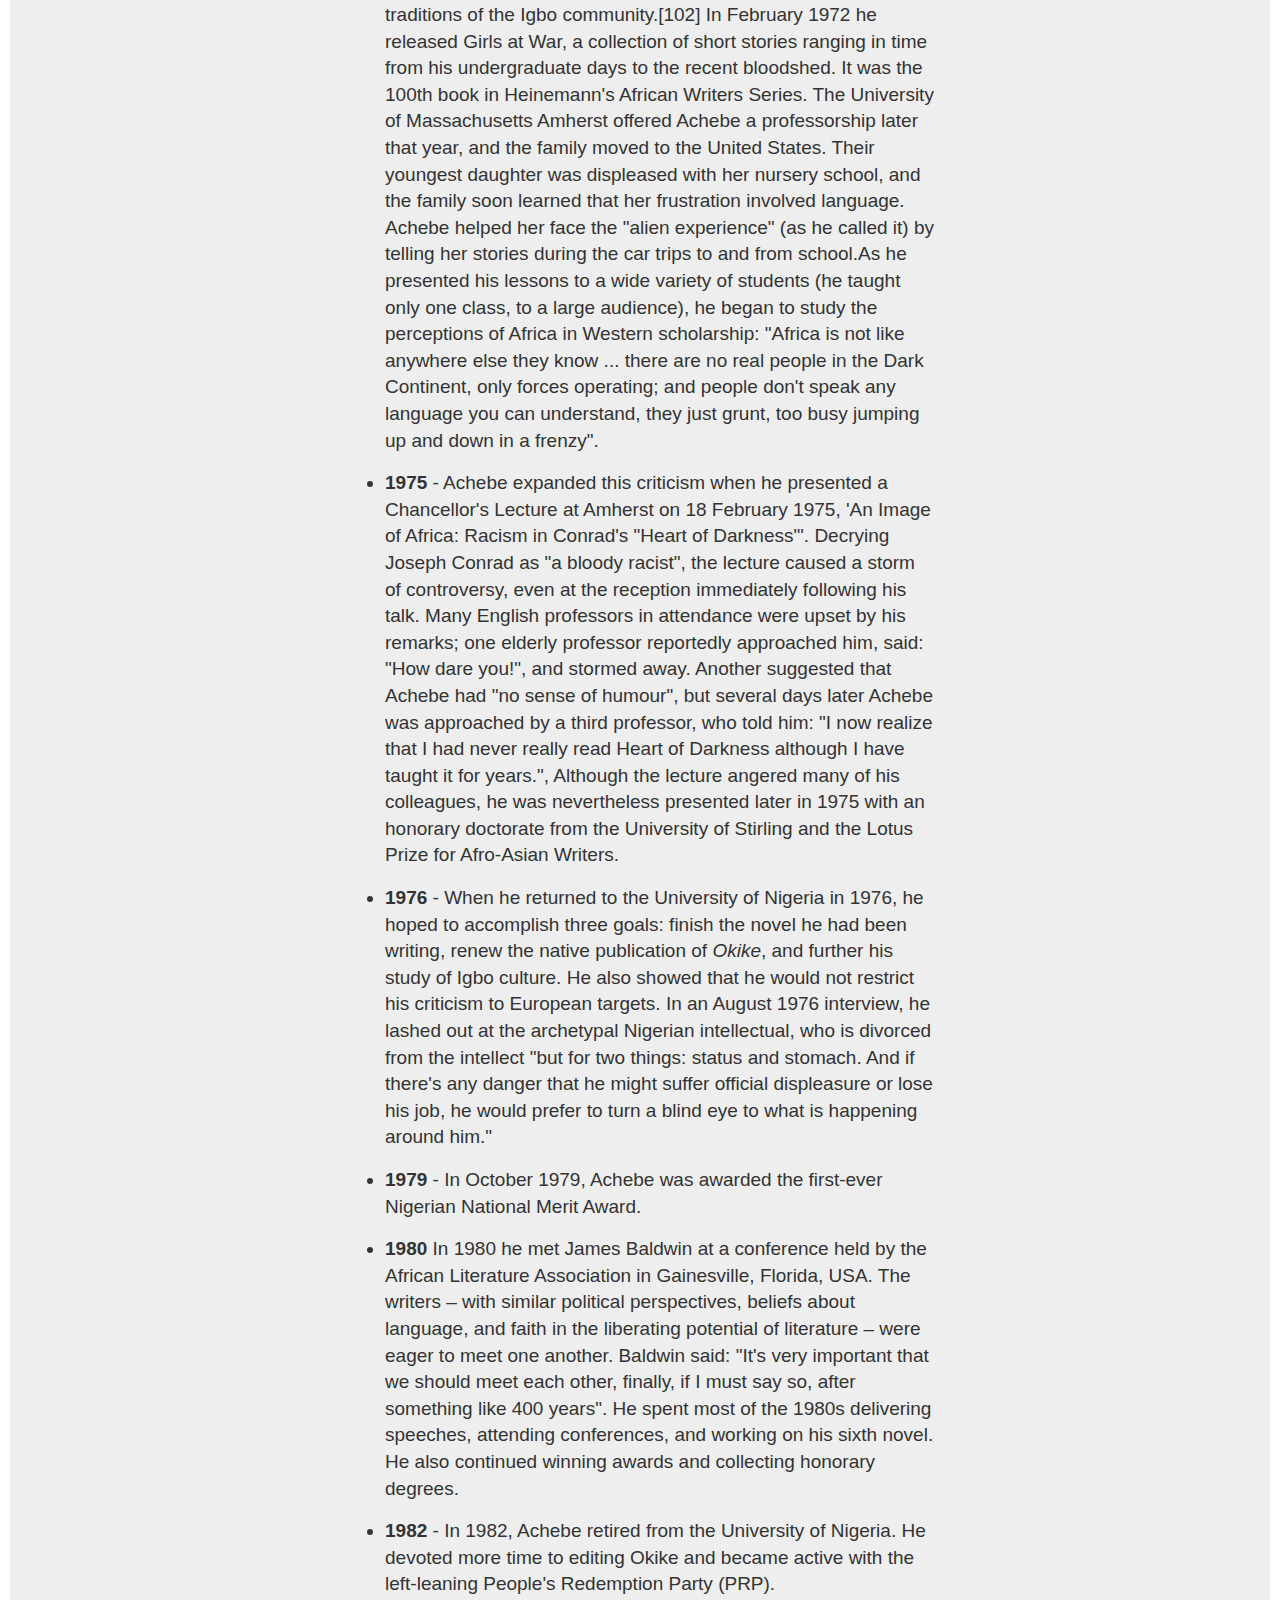
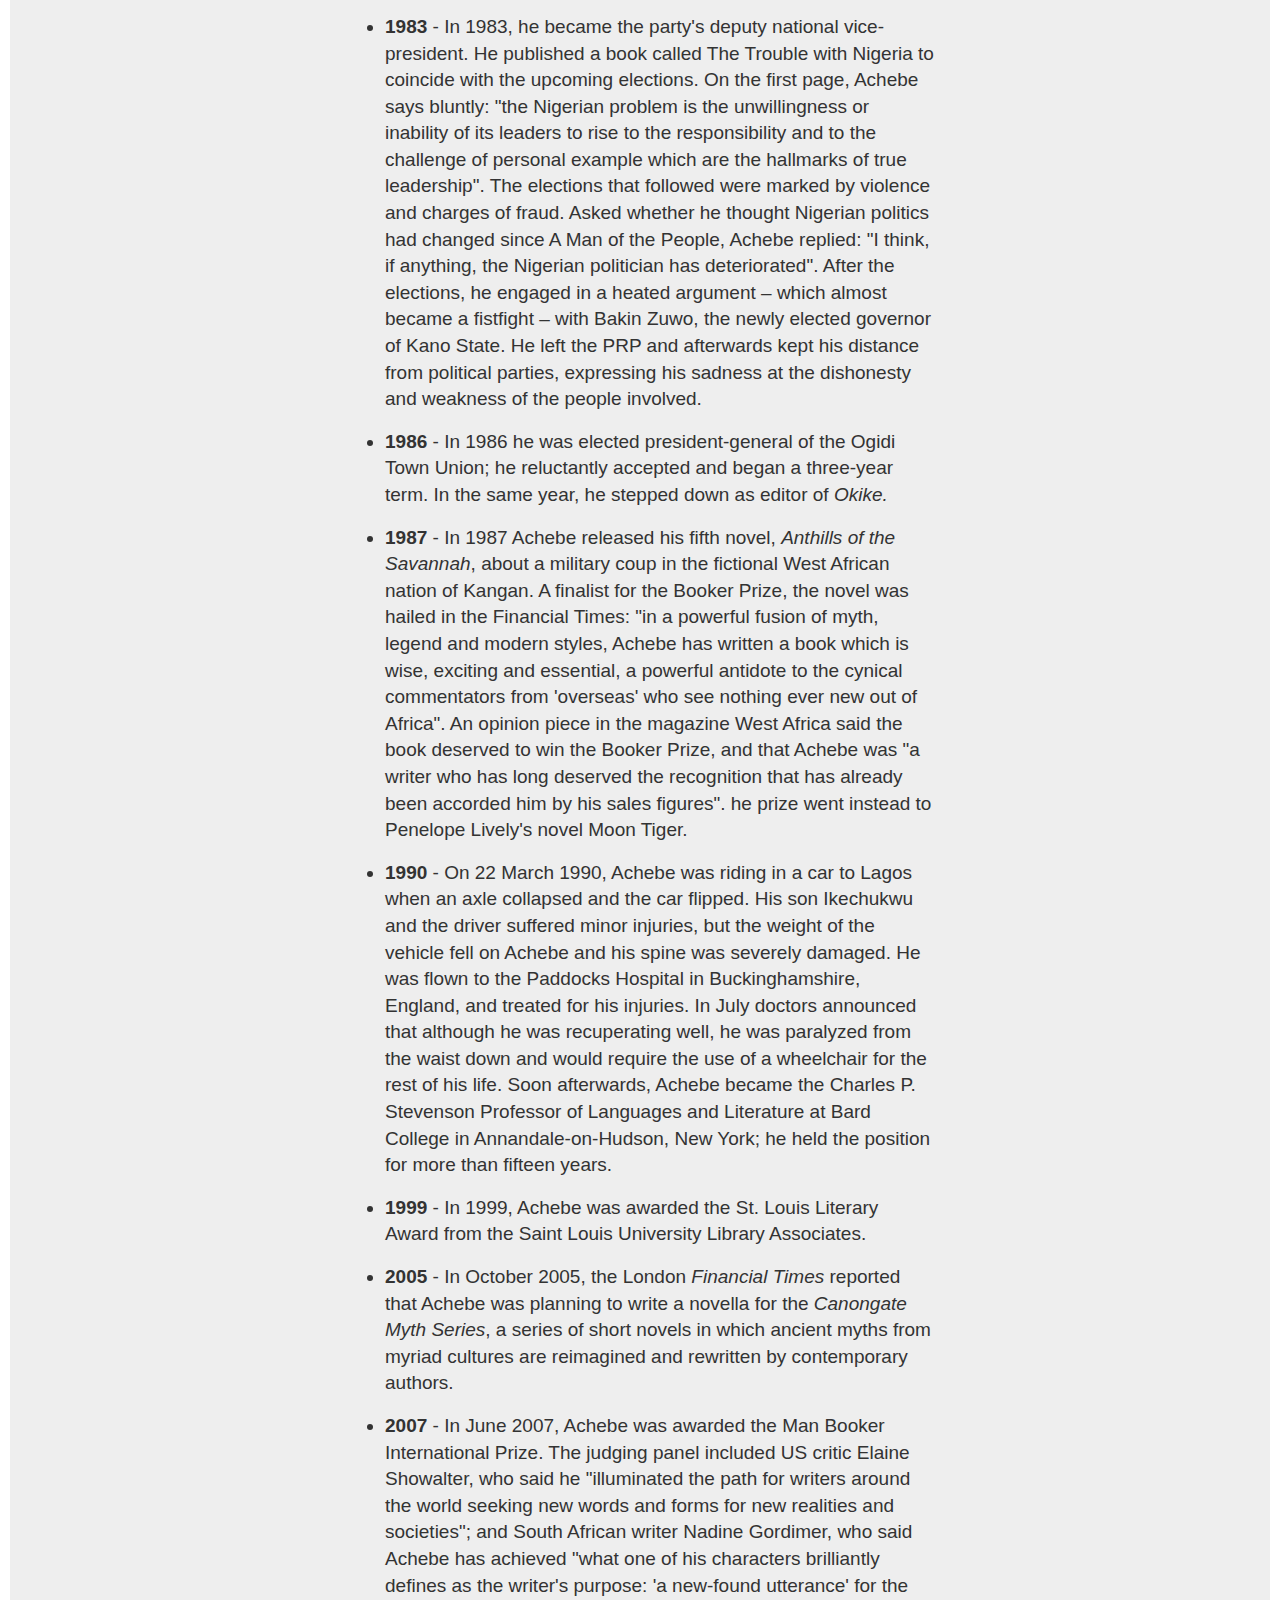
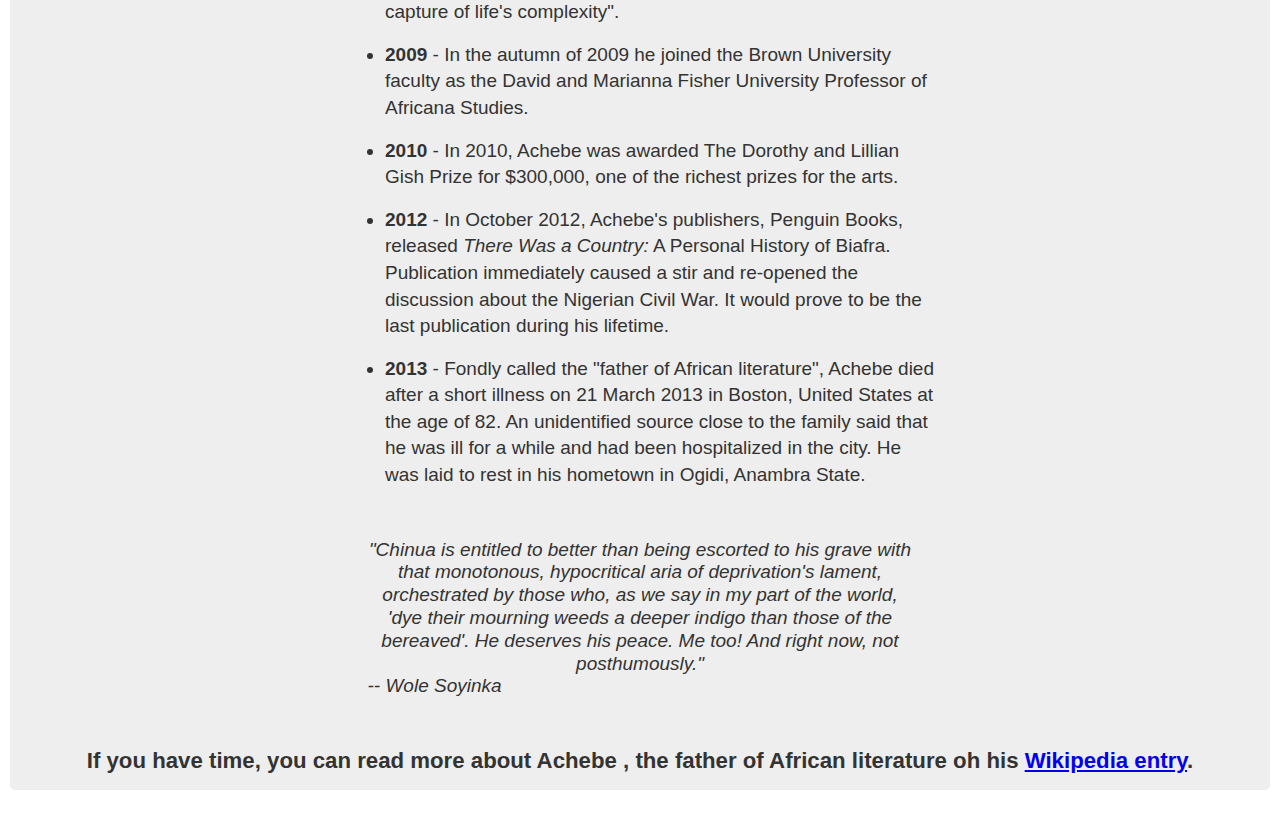
<file: tributepage.html>
<!DOCTYPE html>
<html lang="en">
<head>
    <link rel="stylesheet" type="text/css" href="./css/main.css">
    <meta charset="UTF-8">
    <meta name="viewport" content="width=device-width, initial-scale=1.0">
    <meta http-equiv="X-UA-Compatible" content="ie=edge">
    <title>Tribute to Chinua Achebe</title>
</head>
<body>
    <main id="main">
        <h1 id="title">Prof. Chinua Achebe </h1>
        <p>Called "the father of modern African writing",Chinua Achebe was one of the most widely read novelists from Nigeria who played a pivotal role in the development of African literature.</p>
        <figure id="img-div">
            <img id="image" src="./images/chinua.jpg" alt="chinua achebe">
            <figcaption id="img-caption">A Portriat of Chinua Achebe</figcaption>
        </figure>
        <section id="tribute-info">
            <h3 id="headline">Here's a time line of Prof. Chinua Achebe's Life:</h3>
            <ul>
                <li>
                   <strong>1930</strong>
                   - Born in Ogidi, Nigeria.
                </li>
                <li>
                    <strong>1936</strong>
                    - Prof. Achebe entered St Philips' Central School.
                </li>
                <li>
                    <strong>1948</strong>
                    - Prof. Achebe entered Nigeria's first university(then known as University College now the University of Ibadan) to study Medicine. He later abandoned the study of medicine and changed to English, history, and theology.
                </li>
                <li>
                    <strong>1950</strong>
                    - Prof Achebe wrote a piece for the <i>University Herald</i> entitled "Polar Undergradute", his debut as an author.
                </li>
                <li>
                    <strong>1951-52</strong>
                    - He served as the <i>Herald</i>'s editor.
                </li>
                <li>
                    <strong>1953</strong>
                    - After the final examinations at Ibadan, Achebe was awarded was a second-class degree.
                </li>
                <li>
                    <strong>1954</strong>
                    - After teaching for four at Merchants of Light school at Oba, He move to Lagos to work for the Nigerian Broadcasting Service(NBS), where he was assigned to the Talks Department.
                </li>
                <li>
                    <strong>1956</strong>
                    - A visit to Nigeria by Queen Elizabeth II brought issues of colonialism and politices to surface, and was a significant moment for Achebe. Also in the same year he was selected at the Staff School run by the British Broadcasting Corporation(BBC). He also started writing and editing his novel(now <i> titled Things</i>)
                </li>
                <li>
                    <strong>1957</strong>
                    - By this year , he had sculpted it to his liking,he sent his only copy of his handwritten manuscript(along with the &euro;22 fee) to the London company.
                    After he waited several months without receiving any communication from the typing service, Achebe began to worry. His boss at the NBS, Angela Beattie, was going to London for her annual leave; he asked her to visit the company. She did, and angrily demanded to know why the manuscript was lying ignored in the corner of the office. The company quickly sent a typed copy to Achebe. bettie's intervention was crucial for his ability to continue as a writer. Had the novel been lost, he later said, "I would have been so discouraged that I would probably have given up altogether."
                </li>
                <li>
                    <strong>1958</strong>
                    -  Achebe sent his novel to the agent recommended by Gilbert Phelps in London. It was sent to several publishing houses; some rejected it immediately, claiming that fiction from African writers had no market potential.[38] Finally it reached the office of Heinemann, where executives hesitated until an educational adviser, Donald MacRae, just back in England after a trip through West Africa, read the book and forced the company's hand with his succinct report: "This is the best novel I have read since the war".Heinemann published 2,000 hardcover copies of Things Fall Apart on 17 June 1958. According to Alan Hill, employed by the publisher at the time, the company did not "touch a word of it" in preparation for release.
                </li>
                <li>
                    <strong>1961</strong>
                    - On 10 September 1961, Achebe married named Christiana Chinwe (Christie) Okoli (who he meet  in 1958 at NBS Enugu (She was a NBS staff then)) in the chapel of Resurrection on the campus of the University of Ibadan. Christie Achebe has described their marriage as one of trust and mutual understanding; some tension arose early in their union, due to conflicts about attention and communication. However, as their relationship matured, husband and wife made efforts to adapt to one another.
                </li>
                <li>
                    <strong>1962</strong>
                    - Achebe was promoted at the NBS to the position of Director of External Broadcasting. One of his first duties was to help create the Voice of Nigeria network. The station broadcast its first transmission on New Year's Day 1962, and worked to maintain an objective perspective during the turbulent era immediately following independence.in June 1962, He attended an executive conference of African writers in English at the Makerere University College in Kampala, Uganda. He met with important literary figures from around the continent and the world, including Ghanaian poet Kofi Awoonor, Nigerian playwright and poet Wole Soyinka, and US poet-author Langston Hughes. Bristling against the commentary flooding his home country, Achebe published an essay entitled "Where Angels Fear to Tread" in the December 1962 issue of <em>Nigeria Magazine</em>.
                </li>
                <li>
                    <strong>1964</strong>
                    - In September 1964 he attended the Commonwealth Literature conference at the University of Leeds, presenting his essay "The Novelist as Teacher".
                </li>
                <li>
                    <strong>1966</strong>
                    - A Man of the People was published in 1966. A bleak satire set in an unnamed African state which has just attained independence, the novel follows a teacher named Odili Samalu from the village of Anata who opposes a corrupt Minister of Culture named Nanga for his Parliament seat. Upon reading an advance copy of the novel, Achebe's friend John Pepper Clark declared: <em> "Chinua, I know you are a prophet. Everything in this book has happened except a military coup!"</em>
                </li>
                <li>
                    <strong>1967</strong>
                    - In May 1967, the southeastern region of Nigeria broke away to form the Republic of Biafra; in July the Nigerian military attacked to suppress what it considered an unlawful rebellion. Achebe's colleague, Christopher Okigbo, who had become a close friend of the family (especially of Achebe's son, young Ikechukwu), volunteered to join the secessionist army while simultaneously working at the press. Achebe's house was bombed one afternoon; Christie had taken the children to visit her sick mother, so the only victims were his books and papers. The Achebe family narrowly escaped disaster several times during the war. Five days later, Christopher Okigbo was killed on the war's front line.Achebe was shaken considerably by the loss; in 1971 he wrote "Dirge for Okigbo", originally in the Igbo language but later translated to English.
                    Achebe was shaken considerably by the loss; in 1971 he wrote "Dirge for Okigbo", originally in the Igbo language but later translated to English.During the war, relations between writers in Nigeria and Biafra were strained. Achebe and John Pepper Clark had a tense confrontation in London over their respective support for opposing sides of the conflict. Achebe demanded that the publisher withdraw the dedication of <i> A Man of the People</i> he had given to Clark. Years later, their friendship healed and the dedication was restored.Meanwhile, their contemporary Wole Soyinka was imprisoned for meeting with Biafran officials, and spent two years in jail. 
                </li>
                <li>
                    <strong>1968</strong>
                    -  Speaking in 1968, Achebe said: "I find the Nigerian situation untenable. If I had been a Nigerian, I think I would have been in the same situation as Wole Soyinka is – in prison." Addressing the causes of the war in 1968, Achebe lashed out at the Nigerian political and military forces that had forced Biafra to secede. He framed the conflict in terms of the country's colonial past. The writer in Nigeria, he said, "found that the independence his country was supposed to have won was totally without content ... The old white master was still in power. He had got himself a bunch of black stooges to do his dirty work for a commission". Conditions in Biafra worsened as the war continued. In September 1968, the city of Aba fell to the Nigerian military and Achebe once again moved his family, this time to Umuahia, where the Biafran government had also relocated. He was chosen to chair the newly formed National Guidance Committee, charged with the task of drafting principles and ideas for the post-war era.
                </li>
                <li>
                    <strong>1969</strong>
                    - In 1969, the group completed a document entitled <em> Principles of the Biafran Revolution,</em> later released as <em>The Ahiara Declaration.</em>
                </li>
                <li>
                    <strong>1970</strong>
                    - The beginning of 1970 saw the end of the state of Biafra. On 12 January, the military surrendered to Nigeria, and Achebe returned with his family to Ogidi, where their home had been destroyed. He took a job at the University of Nigeria in Nsukka and immersed himself once again in academia. He was unable to accept invitations to other countries, however, because the Nigerian government revoked his passport due to his support for Biafra.
                </li>
                <li>
                    <strong>1972</strong>
                    - After the war, Achebe helped start two magazines: the literary journal Okike, a forum for African art, fiction, and poetry; and Nsukkascope, an internal publication of the University (motto: "Devastating, Fearless, Brutal and True"). Achebe and the Okike committee later established another cultural magazine, Uwa Ndi Igbo, to showcase the indigenous stories and oral traditions of the Igbo community.[102] In February 1972 he released Girls at War, a collection of short stories ranging in time from his undergraduate days to the recent bloodshed. It was the 100th book in Heinemann's African Writers Series. The University of Massachusetts Amherst offered Achebe a professorship later that year, and the family moved to the United States. Their youngest daughter was displeased with her nursery school, and the family soon learned that her frustration involved language. Achebe helped her face the "alien experience" (as he called it) by telling her stories during the car trips to and from school.As he presented his lessons to a wide variety of students (he taught only one class, to a large audience), he began to study the perceptions of Africa in Western scholarship: "Africa is not like anywhere else they know ... there are no real people in the Dark Continent, only forces operating; and people don't speak any language you can understand, they just grunt, too busy jumping up and down in a frenzy".
                </li>
                <li>
                    <strong>1975</strong>
                    - Achebe expanded this criticism when he presented a Chancellor's Lecture at Amherst on 18 February 1975, 'An Image of Africa: Racism in Conrad's "Heart of Darkness"'. Decrying Joseph Conrad as "a bloody racist", the lecture caused a storm of controversy, even at the reception immediately following his talk. Many English professors in attendance were upset by his remarks; one elderly professor reportedly approached him, said: "How dare you!", and stormed away. Another suggested that Achebe had "no sense of humour",  but several days later Achebe was approached by a third professor, who told him: "I now realize that I had never really read Heart of Darkness although I have taught it for years.", Although the lecture angered many of his colleagues, he was nevertheless presented later in 1975 with an honorary doctorate from the University of Stirling and the Lotus Prize for Afro-Asian Writers.
                </li>
                <li>
                    <strong>1976</strong>
                    - When he returned to the University of Nigeria in 1976, he hoped to accomplish three goals: finish the novel he had been writing, renew the native publication of <em>Okike</em>, and further his study of Igbo culture. He also showed that he would not restrict his criticism to European targets. In an August 1976 interview, he lashed out at the archetypal Nigerian intellectual, who is divorced from the intellect "but for two things: status and stomach. And if there's any danger that he might suffer official displeasure or lose his job, he would prefer to turn a blind eye to what is happening around him."
                </li>
                <li>
                    <strong>1979</strong>
                    - In October 1979, Achebe was awarded the first-ever Nigerian National Merit Award.
                </li>
                <li>
                    <strong>1980</strong>
                    In 1980 he met James Baldwin at a conference held by the African Literature Association in Gainesville, Florida, USA. The writers – with similar political perspectives, beliefs about language, and faith in the liberating potential of literature – were eager to meet one another. Baldwin said: "It's very important that we should meet each other, finally, if I must say so, after something like 400 years". He spent most of the 1980s delivering speeches, attending conferences, and working on his sixth novel. He also continued winning awards and collecting honorary degrees.
                </li>
                <li>
                    <strong>1982</strong>
                    - In 1982, Achebe retired from the University of Nigeria. He devoted more time to editing Okike and became active with the left-leaning People's Redemption Party (PRP).
                </li>
                <li>
                    <strong>1983</strong>
                    - In 1983, he became the party's deputy national vice-president. He published a book called The Trouble with Nigeria to coincide with the upcoming elections. On the first page, Achebe says bluntly: "the Nigerian problem is the unwillingness or inability of its leaders to rise to the responsibility and to the challenge of personal example which are the hallmarks of true leadership".
                     The elections that followed were marked by violence and charges of fraud. Asked whether he thought Nigerian politics had changed since A Man of the People, Achebe replied: "I think, if anything, the Nigerian politician has deteriorated". After the elections, he engaged in a heated argument – which almost became a fistfight – with Bakin Zuwo, the newly elected governor of Kano State. He left the PRP and afterwards kept his distance from political parties, expressing his sadness at the dishonesty and weakness of the people involved.
                </li>
                <li>
                    <strong>1986</strong>
                    - In 1986 he was elected president-general of the Ogidi Town Union; he reluctantly accepted and began a three-year term. In the same year, he stepped down as editor of <em> Okike.</em>
                </li>
                <li>
                    <strong>1987</strong>
                    - In 1987 Achebe released his fifth novel, <em> Anthills of the Savannah</em>, about a military coup in the fictional West African nation of Kangan. A finalist for the Booker Prize, the novel was hailed in the Financial Times: "in a powerful fusion of myth, legend and modern styles, Achebe has written a book which is wise, exciting and essential, a powerful antidote to the cynical commentators from 'overseas' who see nothing ever new out of Africa". An opinion piece in the magazine West Africa said the book deserved to win the Booker Prize, and that Achebe was "a writer who has long deserved the recognition that has already been accorded him by his sales figures". he prize went instead to Penelope Lively's novel Moon Tiger. 
                </li>
                <li>
                    <strong>1990</strong>
                    - On 22 March 1990, Achebe was riding in a car to Lagos when an axle collapsed and the car flipped. His son Ikechukwu and the driver suffered minor injuries, but the weight of the vehicle fell on Achebe and his spine was severely damaged. He was flown to the Paddocks Hospital in Buckinghamshire, England, and treated for his injuries. In July doctors announced that although he was recuperating well, he was paralyzed from the waist down and would require the use of a wheelchair for the rest of his life.
                    Soon afterwards, Achebe became the Charles P. Stevenson Professor of Languages and Literature at Bard College in Annandale-on-Hudson, New York; he held the position for more than fifteen years.
                </li>
                <li>
                    <strong>1999</strong>
                    - In 1999, Achebe was awarded the St. Louis Literary Award from the Saint Louis University Library Associates.
                </li>
                <li>
                    <strong>2005</strong>
                    - In October 2005, the London <em>Financial Times</em> reported that Achebe was planning to write a novella for the <em>Canongate Myth Series</em>, a series of short novels in which ancient myths from myriad cultures are reimagined and rewritten by contemporary authors.
                </li>
                <li>
                    <strong>2007</strong>
                    - In June 2007, Achebe was awarded the Man Booker International Prize. The judging panel included US critic Elaine Showalter, who said he "illuminated the path for writers around the world seeking new words and forms for new realities and societies"; and South African writer Nadine Gordimer, who said Achebe has achieved "what one of his characters brilliantly defines as the writer's purpose: 'a new-found utterance' for the capture of life's complexity".
                </li>
                <li>
                    <strong>2009</strong>
                    -  In the autumn of 2009 he joined the Brown University faculty as the David and Marianna Fisher University Professor of Africana Studies.
                 </li>
                 <li>
                     <strong>2010</strong>
                     - In 2010, Achebe was awarded The Dorothy and Lillian Gish Prize for $300,000, one of the richest prizes for the arts.
                 </li>
                 <li>
                     <strong>2012</strong>
                     - In October 2012, Achebe's publishers, Penguin Books, released <em>There Was a Country:</em> A Personal History of Biafra. Publication immediately caused a stir and re-opened the discussion about the Nigerian Civil War. It would prove to be the last publication during his lifetime.
                 </li>
                 <li>
                     <strong>2013</strong>
                     - Fondly called the "father of African literature", Achebe died after a short illness on 21 March 2013 in Boston, United States at the age of 82. An unidentified source close to the family said that he was ill for a while and had been hospitalized in the city. He was laid to rest in his hometown in Ogidi, Anambra State.
                 </li>
            </ul>
            <blockquote cite="https://www.theguardian.com/books/2013/may/20/chinua-achebe-nobel-prize-wole-soyinka">
                <p>
                    "Chinua is entitled to better than being escorted to his grave with that monotonous, hypocritical aria of deprivation's lament, orchestrated by those who, as we say in my part of the world, 'dye their mourning weeds a deeper indigo than those of the bereaved'. He deserves his peace. Me too! And right now, not posthumously."
                </p>
                <cite>-- Wole Soyinka</cite>
            </blockquote>
            <h3 id="timeline">
                If you have time, you can read more about Achebe , the father of African literature oh his <a href="https://en.wikipedia.org/wiki/Chinua_Achebe" target="_blank">Wikipedia entry</a>.
            </h3>
        </section>
    </main>
</body>
</html>
</file>
<file: css/main.css>
body{
    font-family: -apple-system, BlinkMacSystemFont, 'Segoe UI', Roboto, Oxygen, Ubuntu, Cantarell, 'Open Sans', 'Helvetica Neue', sans-serif;
    font-size: 19px;
    line-height:1.2;
    text-align: center;
    color:#333;
    margin: 0;
}
#main{
    margin: 30px 10px;
    padding: 15px;
    border-radius: 5px;
    background:#eee;
}
h1{
    font-size: 4rem;
    margin-bottom: 0;
    text-align: center;
}
p{
    text-align: center;
    margin: auto;
}
#img-div{
    background:white;
    padding:10px;
}

img {
    width:40%;
    display: block;
    height: auto;
    margin: auto;
}
#img-caption{
    margin: 15px 0 5px 0;
}
#headline{
    margin:50px 0;
}
ul{
    max-width: 550px;
    margin: 0 auto 50px auto;
    text-align: left;
    line-height: 1.4;
}
li{
    margin:16px 0;
}
blockquote{
    font-style: italic;
    max-width: 545px;
    margin:0 auto 50px auto;
    text-align:left;
}
[id="timeline"]{
    margin: auto;
    text-align: center;
}
</file>
